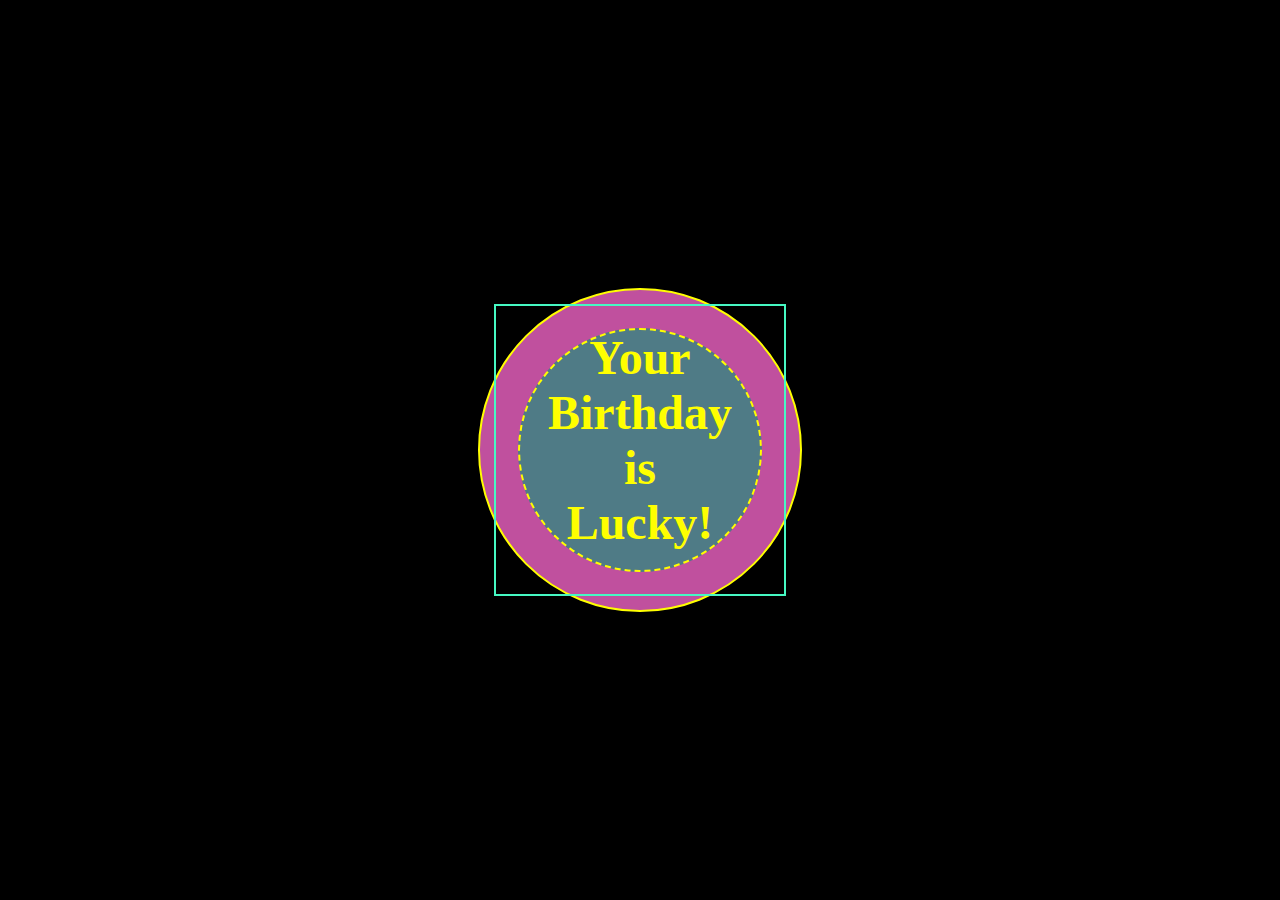
<file: luckyBday.html>
<!DOCTYPE html>
<html lang="en">

<head>
    <meta charset="UTF-8">
    <meta name="viewport" content="width=device-width, initial-scale=1.0">
    <title>Lucky-Birthday</title>
    <link href="/styles.css" rel="stylesheet">
</head>
<style>
    body {
        background-color: black;
    }
</style>

<body>

    


        <span class="circle circle-white"></span>
        

        <span class="circle box-dark-border1"></span>
        <span class="circle box-dark-border2"></span>
        <span class="circle circle-dark">
            Your <br> Birthday <br> is <br> Lucky!
        </span>


    



    <script src="/app.js" type="text/javascript"></script>
</body>

</html>
</file>
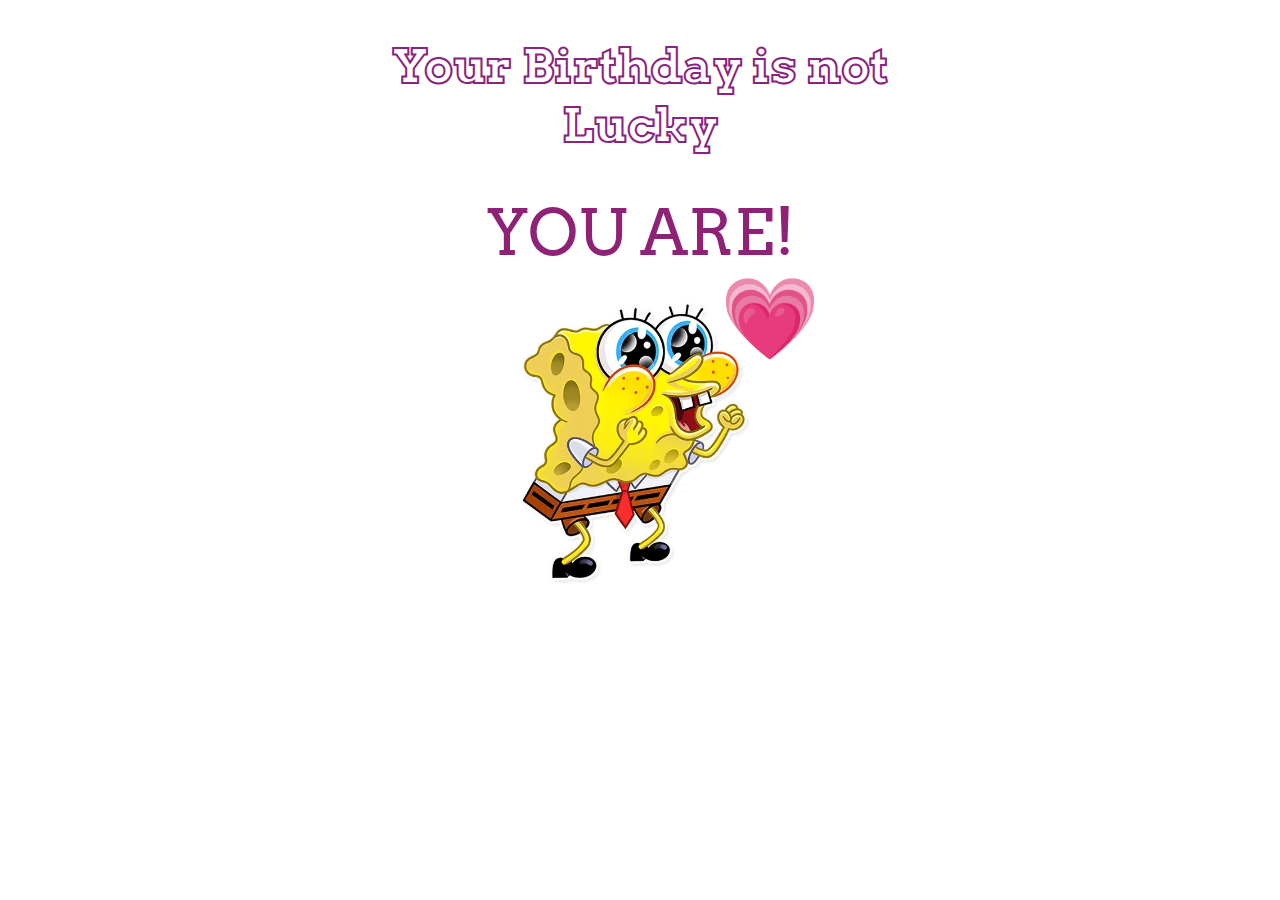
<file: luckyYou.html>
<!DOCTYPE html>
<html lang="en">

<head>
    <meta charset="UTF-8">
    <meta name="viewport" content="width=device-width, initial-scale=1.0">
    <title>Lucky-you</title>
    <link href="/styles.css" rel="stylesheet">
    <link href='https://fonts.googleapis.com/css?family=Arvo:700' rel='stylesheet' type='text/css'>

</head>

<body>
    <div class="container center">
        <h1>
            
            <span class="text-outline">
                Your Birthday is not Lucky

            </span>
            <br><br>
            <span class="text-fill glow">
                YOU ARE!
            </span>
            <br>
            <span class="emoji">💗</span>
            <br><br>
            <img style="height: 18rem; margin-top: -3rem; margin-left: -2rem;" src="images/spongebob.png"/>

        </h1>
    </div>
</body>

</html>
</file>
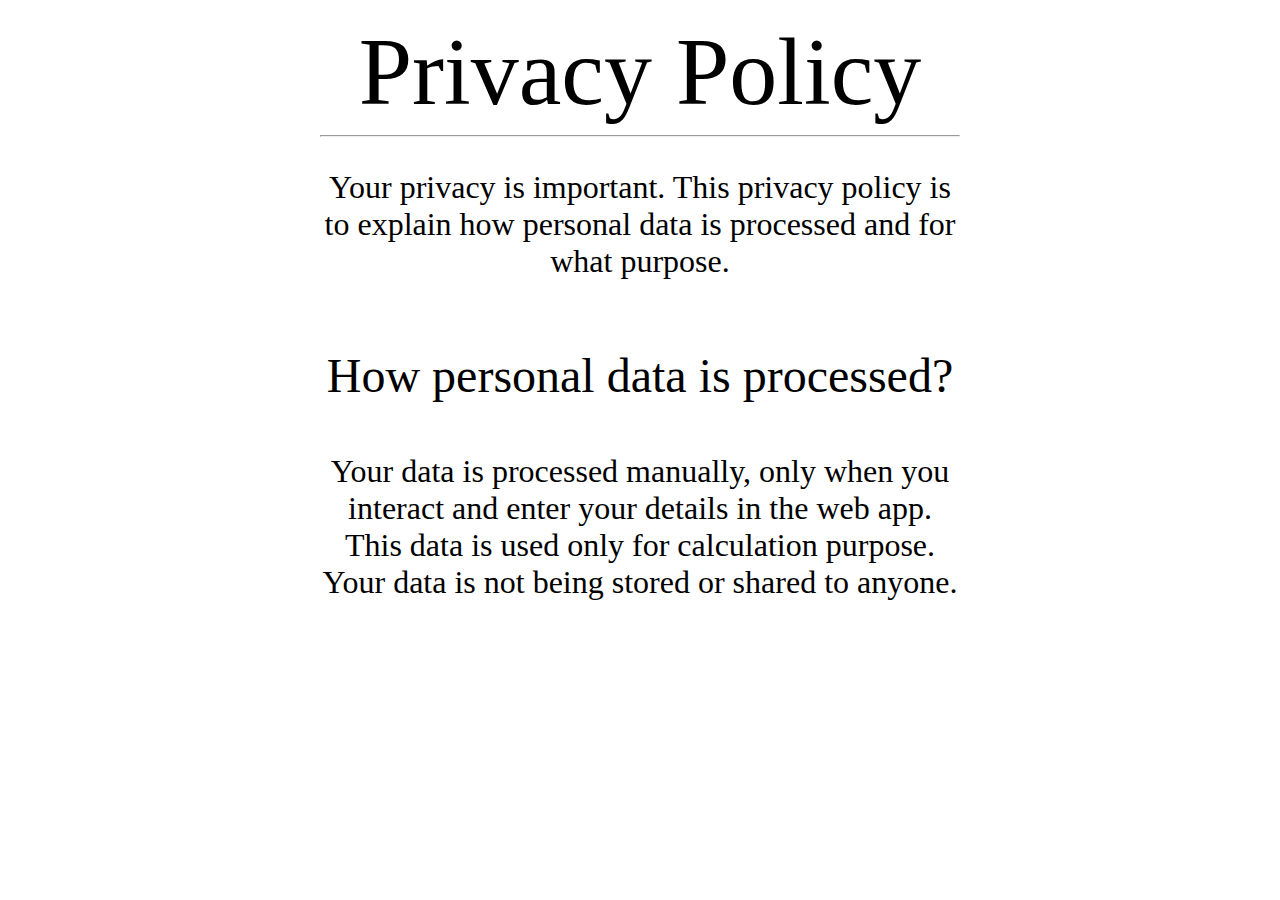
<file: privacyPolicy.html>
<!DOCTYPE html>
<html lang="en">
<head>
    <meta charset="UTF-8">
    <meta name="viewport" content="width=device-width, initial-scale=1.0">
    <title>Privacy policy</title>
    <link href="/styles.css" rel="stylesheet">
</head>
<body>
    <div class="container center">
        <span style="font-size: 6rem;">Privacy Policy</span>
        <hr>
        
        <p style="font-size: 2rem;">
            Your privacy is important. This privacy policy is to explain 
            how personal data is processed and for what purpose.
        </p>
        <br><br>
        <span style="font-size: 3rem;">How personal data is processed?</span>
        
        <br><br>
        <p style="font-size: 2rem;">
            Your data is processed manually, only when you interact and enter your 
            details in the web app. This data is used only for calculation purpose.
            Your data is not being stored or shared to anyone.
        </p>
        
    </div>
    
</body>
</html>
</file>
<file: styles.css>
:root{
    --primary-color: #DB2777;
}
body{
    margin: 0px;
}
.nav{
    padding: 0.4rem;
    background-image: linear-gradient(-45deg, #f761a1 0, #8c1bab 100%);
    padding-left: 1rem;
    padding-right: 1rem;
}
h2{
    margin-block-start: 0em;
}
.center{
    text-align: center;
}
.container{
    max-width: 40rem;
    margin: auto;
    padding: 1rem;

}
.pad{
    padding: 0.5rem;
}
span.label {
    font-size: 1.5em;
    font-weight: 700;
    

}
.btn{
    padding: 0.5rem;
    border-style: none;
    border-radius: 3px;
    background-image: linear-gradient(-45deg, #f761a1 0, #8c1bab 100%);
  
}
img.size{
    margin-top: 2rem;
    height: 8rem;
    animation: shake 1s;
  animation-iteration-count: infinite;
}
@keyframes shake {
    0% { transform: translate(1px, 1px) rotate(0deg); }
    10% { transform: translate(-1px, -20px) rotate(-1deg); }
    20% { transform: translate(-3px, 0px) rotate(1deg); }
    30% { transform: translate(3px, 2px) rotate(0deg); }
    40% { transform: translate(1px, -1px) rotate(1deg); }
    50% { transform: translate(-1px, 2px) rotate(-1deg); }
    60% { transform: translate(-3px, 1px) rotate(0deg); }
    70% { transform: translate(3px, 1px) rotate(-1deg); }
    80% { transform: translate(-1px, -1px) rotate(1deg); }
    90% { transform: translate(1px, 2px) rotate(0deg); }
    100% { transform: translate(1px, -2px) rotate(-1deg); }
  }


footer .link{
    text-decoration: none;
    color: black;
}
 

 .social-image {
    display: inline-block;
    width: 2rem;
    height: 2rem;
    border-radius: 50rem;
    
    object-fit: cover;
    margin-block-start: 1rem;
    margin-block-end: 1rem;
  }



  
   .circle {
    position: absolute;
    left: 0;
    right: 0;
    margin: auto;
    top: 0;
    bottom: 0;
  }
  
  .circle-white {
    width: 20rem;
    height: 20rem;
    border: 2px solid yellow;
    border-radius: 20rem;
    background-color: rgb(192, 80, 158);
  }
  
   .circle-dark {
    font-weight: 900;
    font-size: 3rem;
    color: yellow;
    width: 15rem;
    height: 15rem;
    background-color: #4f7b86;
    border: 2px dashed yellow;
    border-radius: 15rem;
    text-align: center;
    
  }
  
  
   .box-dark-border1 {
    
    background-color: transparent;
    border: 2px solid #16b8e0;
    width: 18rem;
    height: 18rem;
    animation: box-move2 5s infinite;
  }

  .box-dark-border2 {
    
    background-color: transparent;
    border: 2px solid #46f8c3;
    width: 18rem;
    height: 18rem;
    animation: box-move1 5s infinite;
  }

  

  @keyframes box-move1 {
    0%   {width: 0rem; height: 0rem}
    50%  {width: 18rem; height:18rem}
    
    100% {width: 20rem; height:20rem}
  
    100% {transform: rotate(45deg); }
  }
  @keyframes box-move2 {
    0%   {width: 0rem; height: 0rem}
    50%  {width: 20rem; height:20rem}
    
    100% {width: 18rem; height: 18rem}
  }

  

.text-outline{
    
   -webkit-text-fill-color: transparent; /* Will override color (regardless of order) */
   -webkit-text-stroke-width: 2px;
   -webkit-text-stroke-color: rgb(136, 36, 128);
   font-size: 3rem;
   font-family: 'Arvo', serif;
}

.text-fill{
  font-family: 'Arvo', serif;
  font-weight: 300;
  color: rgb(143, 34, 119);
  font-size: 4rem;
  animation: glow 1s ease-in-out infinite alternate;
  
}

  
  @keyframes glow {
    from {
      text-shadow: 0 0 20px #fff, 0 0 30px  palevioletred, 0 0 40px   palevioletred;
    }
    
    to {
      text-shadow: 0 0 20px #fff, 0 0 30px #a72a68, 0 0 40px #a72a68, 0 0 50px  #a72a68, 0 0 60px  #a72a68;
    }
  }

  .emoji{
    position: absolute;
    font-size: 5rem;
    
   margin-left: 5rem;
    animation: heartbeat 2s infinite;
  }
  @keyframes heartbeat {
    from{
      font-size: 3rem;
    }
    to{
      font-size: 5rem;
    }
  }
</file>
